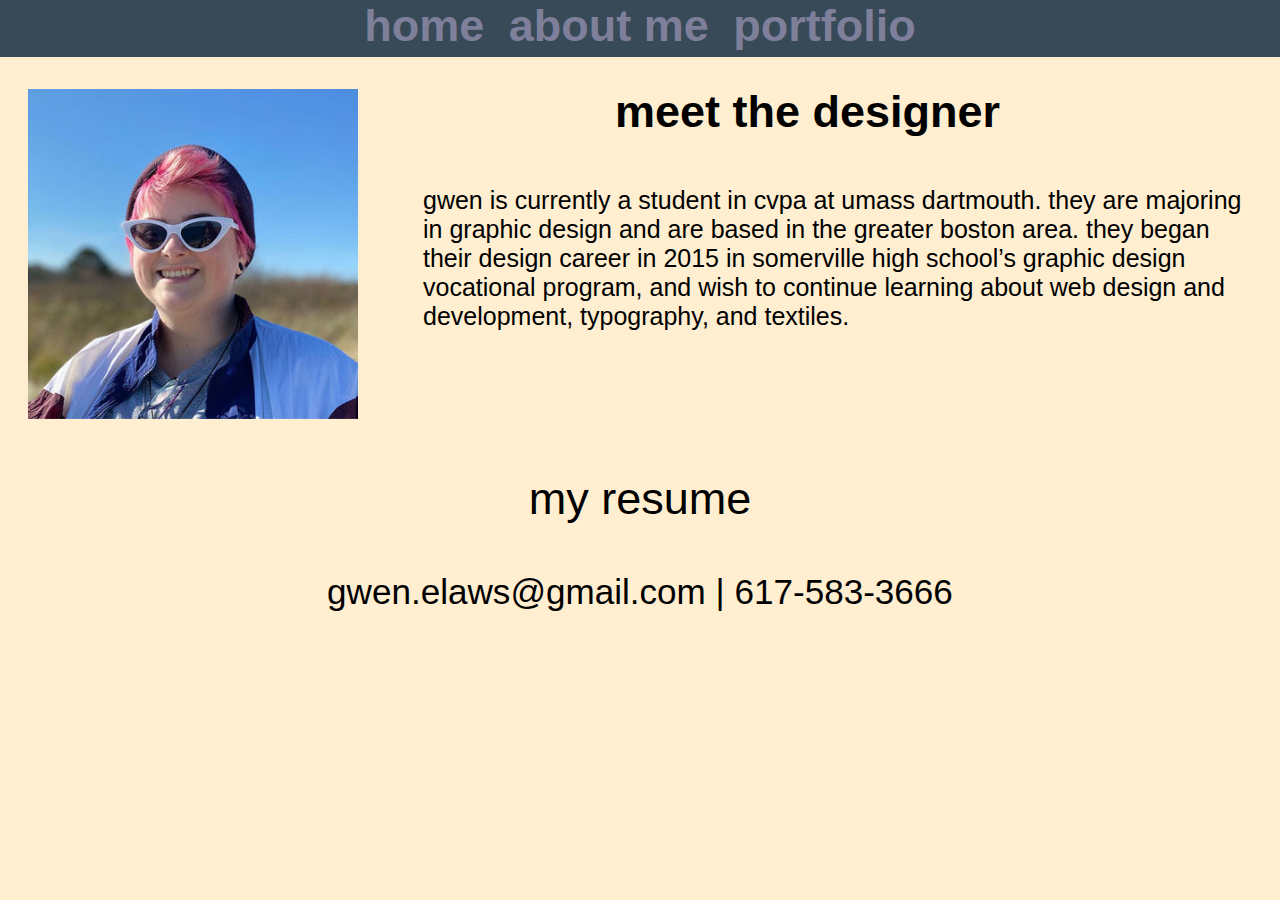
<file: aboutme.html>
<body class="about">
<link rel="stylesheet" type="text/css" media="screen" href="main.css" />
<section class="nav2">
    <h1 id="home"><a href="index.html">home</a></h1>
    <h1 id="about"><a href="aboutme.html">about me</a></h1>
    <h1 id="portfolio"><a href="/index.html#portfolio1">portfolio</a></h1>
</section>
    <section class="content">
    <img src="assets/s.jpg" alt="pic of me" id="gwen">
    <h2>meet the designer</h2>
    <p>gwen is currently a student in cvpa at umass 
        dartmouth. they are majoring in graphic design 
        and are based in the greater boston area. they 
        began their design career in 2015 in somerville 
        high school’s graphic design vocational program, and wish to 
        continue learning about web design and 
        development, typography, and textiles.
    </p>
    <h2 href="/resumeCode/resume.html" id="resume">my resume</h2>
    <h3 id="contact">gwen.elaws@gmail.com | 617-583-3666</h3>
    </section>
</body>
</file>
<file: main.css>
*{
    font-family:'open sans', sans-serif;
    padding:5px;
}
body{
    background-color:#384A57;
}
.nav{
    text-align:center;
    position:-webkit-sticky;
    position:sticky;
    top:0;
    margin:-23px;
    background-color:#384A57;
    float:top;
    margin-bottom:365px;
}
.nav2{
    text-align:center;
    top:0;
    margin:-23px;
    background-color:#384A57;
    float:top;
}
.landing{
    text-align:center;
    font-size:130px;
    color:#7e7f9a;
    margin:-23px;
    padding-top:30px;
}
.name{
    background-color:#384A57;
    padding-right:0px;
}
h1{
    display:inline; 
    text-align:left;
    font-family:'Poppins', sans-serif;
}
h2{
    text-align:center;
    size:35px;
    padding-top:10px;
}
h3{
    size:20px;
}
p{
    font-size:50px;
    padding-left:950px;
}
a{
    text-decoration:none;
    color:#7e7f9a
}
a:hover{
    text-decoration:underline;
}
a:active{
    text-decoration:underline;
}
#home a:visited{
    color:#4ecdc4;
}
#about a:visited{
    color:#ff6b6b;
}
#portfolio a:visited{
    color:#ffda3e;
}
img{
    width:330px;
    padding-top:50px;
}
p{
    font-size:25px;
    padding-left:400px;
}
#gwen{
    float:left;
}
#home{
    font-size:45px;
}
#about{
    font-size:45px;
}
#portfolio{
    font-size:45px;
}
#contact{
    text-align:center;
    font-weight:150;
}
#resume{
    font-weight:100;
    padding-top:100px;
    size:1px
}
#svg{
    margin-bottom:-215px;
    margin-left:-23px;
}
#portfolio1{
    margin:-20px;
    padding:10px;
    background-color:#ffeecf;
}
.about{
    background-color:#ffeecf;
}
.content{
    font-size:30px;
}
@media only screen and (max-width: 700px){ /*mobile*/
    .name{
        font-size:55px;
    }
    #home{
        font-size:30px;
    }
    #about{
        font-size:30px;
    }
    #portfolio{
        font-size:30px;
    }
    img{
        display: block;
        margin-left: auto;
        margin-right: auto;
    }
    #gwen{
        margin-left:auto;
        margin-right:auto;
        width:100%;
    }
    #svg{
        float:top;
        width:50%;
        padding-top:0;
    }
    p{
        padding-left:0px;
        margin-top:0;
    }
    h2{
        margin-bottom:0;
        padding-top:0;
        size:15px;
    }
}
/* fix landing gwen laws
make pics wider
fix link colors

about me: pic, meet the designer, info, contact info
fix resume
fix resume link
*/
</file>
